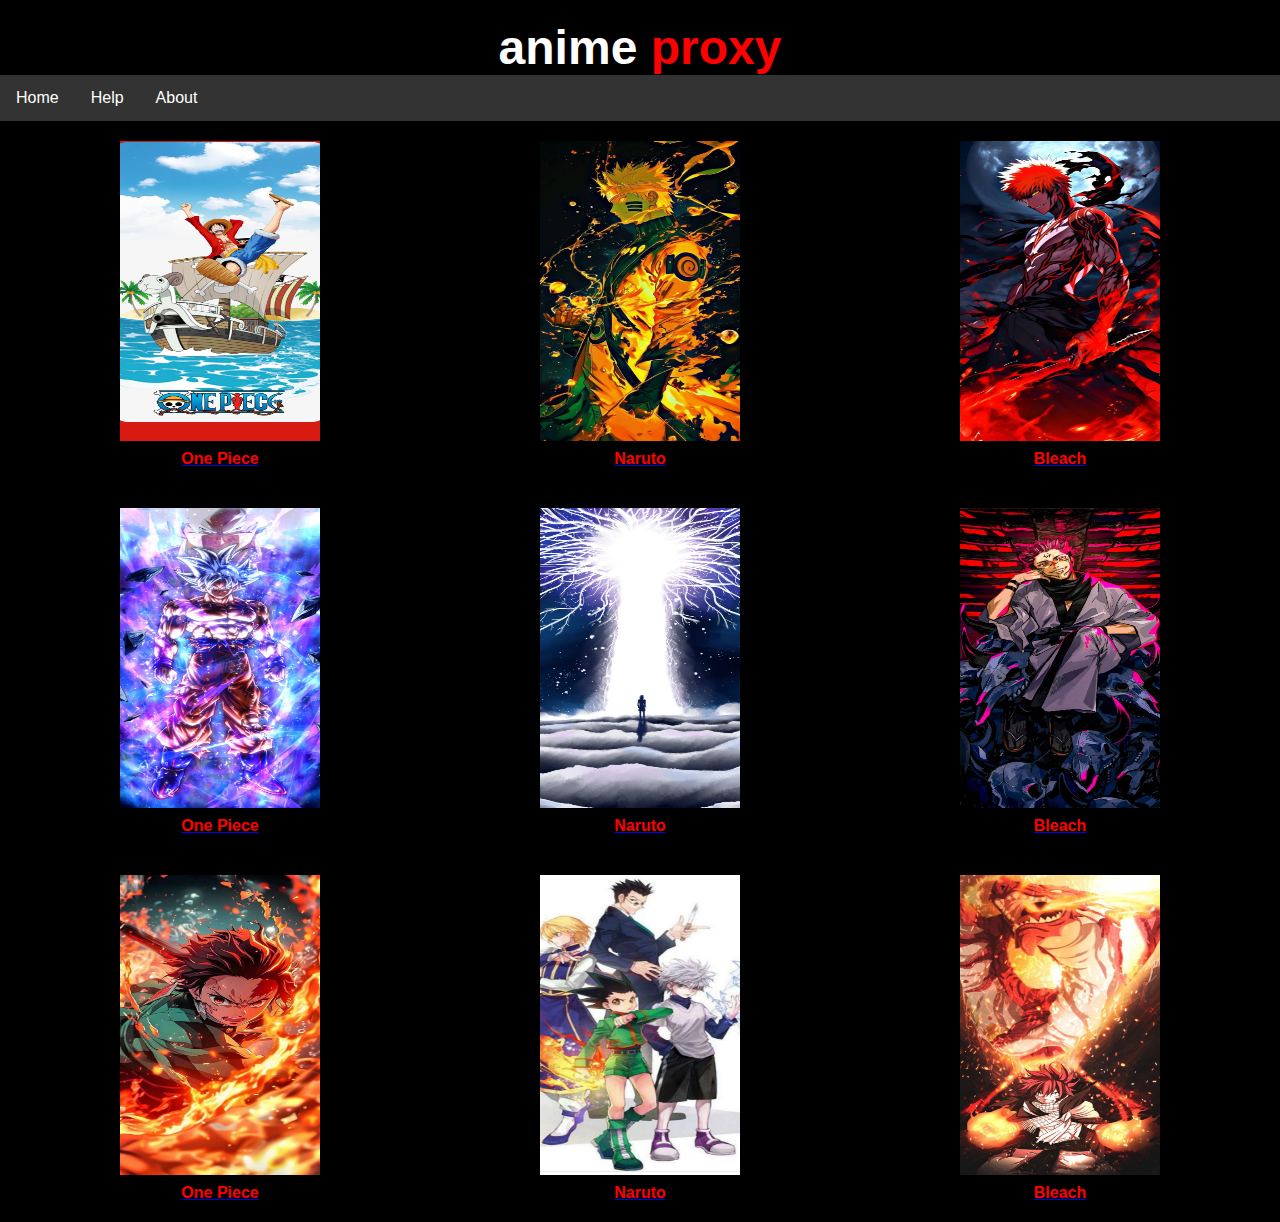
<file: index.html>
<!DOCTYPE html>
<html lang="en">
<head>
    <meta charset="UTF-8">
    <meta name="viewport" content="width=device-width, initial-scale=1.0">
    <title>Styled Navigation with Clickable Image</title>
    <link rel="stylesheet" type="text/css" href="s.css">
</head>
<body>
    <!-- Main heading with colored "anime" and "proxy" -->
    <h1 class="main-heading">
        <span class="anime">anime</span>
        <span class="proxy">proxy</span>
    </h1>

    <!-- Navigation bar -->
    <nav class="navbar">
        <ul class="nav-list">
            <li><a href="1.html">Home</a></li>
            <li><a href="help.html">Help</a></li>
            <li><a href="about.html">About</a></li>
        </ul>
    </nav>

    <!-- Clickable images that link to other pages -->
    <div class="image-gallery">
        <div class="image-container">
            <a href="onepiece.html">
                <img src="pic/onepiece.jpeg" alt="One Piece" width="200" height="300">
                <h4>One Piece</h4>
            </a>
        </div>
        <div class="image-container">
            <a href="naruto.html">
                <img src="pic/naruto.jpeg" alt="Naruto" width="200" height="300">
                <h4>Naruto</h4>
            </a>
        </div>
        <div class="image-container">
            <a href="bleach.html">
                <img src="pic/bleach.jpeg" alt="Bleach" width="200" height="300">
                <h4>Bleach</h4>
            </a>
        </div>
    </div>
    <div class="image-gallery">
        <div class="image-container">
            <a href="dr.html">
                <img src="pic/dragon.jpeg" alt="One Piece" width="200" height="300">
                <h4>One Piece</h4>
            </a>
        </div>
        <div class="image-container">
            <a href="attack.html">
                <img src="pic/attack.jpeg" alt="Naruto" width="200" height="300">
                <h4>Naruto</h4>
            </a>
        </div>
        <div class="image-container">
            <a href="ju.html">
                <img src="pic/juju.jpeg" alt="Bleach" width="200" height="300">
                <h4>Bleach</h4>
            </a>
        </div>
    </div>
    <div class="image-gallery">
        <div class="image-container">
            <a href="dr.html">
                <img src="pic/demonslayer.jpeg" alt="One Piece" width="200" height="300">
                <h4>One Piece</h4>
            </a>
        </div>
        <div class="image-container">
            <a href="hun.html">
                <img src="pic/hunter.jpeg" alt="Naruto" width="200" height="300">
                <h4>Naruto</h4>
            </a>
        </div>
        <div class="image-container">
            <a href="fa.html">
                <img src="pic/fairy.jpeg" alt="Bleach" width="200" height="300">
                <h4>Bleach</h4>
            </a>
        </div>
    </div>

</body>
</html>
</file>
<file: s.css>
/* Reset padding and margin */
* {
    margin: 0;
    padding: 0;
    box-sizing: border-box;
}

/* Set body background color to black */
body {
    background-color: black;
    font-family: Arial, sans-serif;
}

/* Styling for the main heading */
.main-heading {
    text-align: center;
    margin-top: 20px;
    font-size: 48px;
}

/* White color for "anime" */
.anime {
    color: white;
}

/* Red color for "proxy" */
.proxy {
    color: red;
}

/* Navigation bar styles */
.navbar {
    background-color: #333;
    overflow: hidden;
}

.nav-list {
    list-style: none;
    padding: 0;
}

.nav-list li {
    float: left;
}

.nav-list li a {
    display: block;
    color: white;
    text-align: center;
    padding: 14px 16px;
    text-decoration: none;
}

.nav-list li a:hover {
    background-color: #ddd;
    color: black;
}

/* Center the image in the container */


/* Styling for image page description */
.image-description {
    text-align: center;
    color: white;
    margin-top: 20px;
}
.back-button{
    text-align: center;
    padding: 20px;

}
/* Style for image containers to align side by side */
.image-gallery {
    display: flex;  /* Flexbox layout */
    justify-content: space-around;  /* Distribute images evenly */
    padding: 10px;
}

.image-container {
    text-align: center;  /* Center the text below images */
    margin: 10px;
}



h4 {
    margin-top: 5px;
    font-size: 16px;
    color: red;
}
h1{
    color:darkblue;
}
p{
    color: white;
}
.hp{
    text-align: center;
}
.ab{
    text-align: center;
}
</file>
